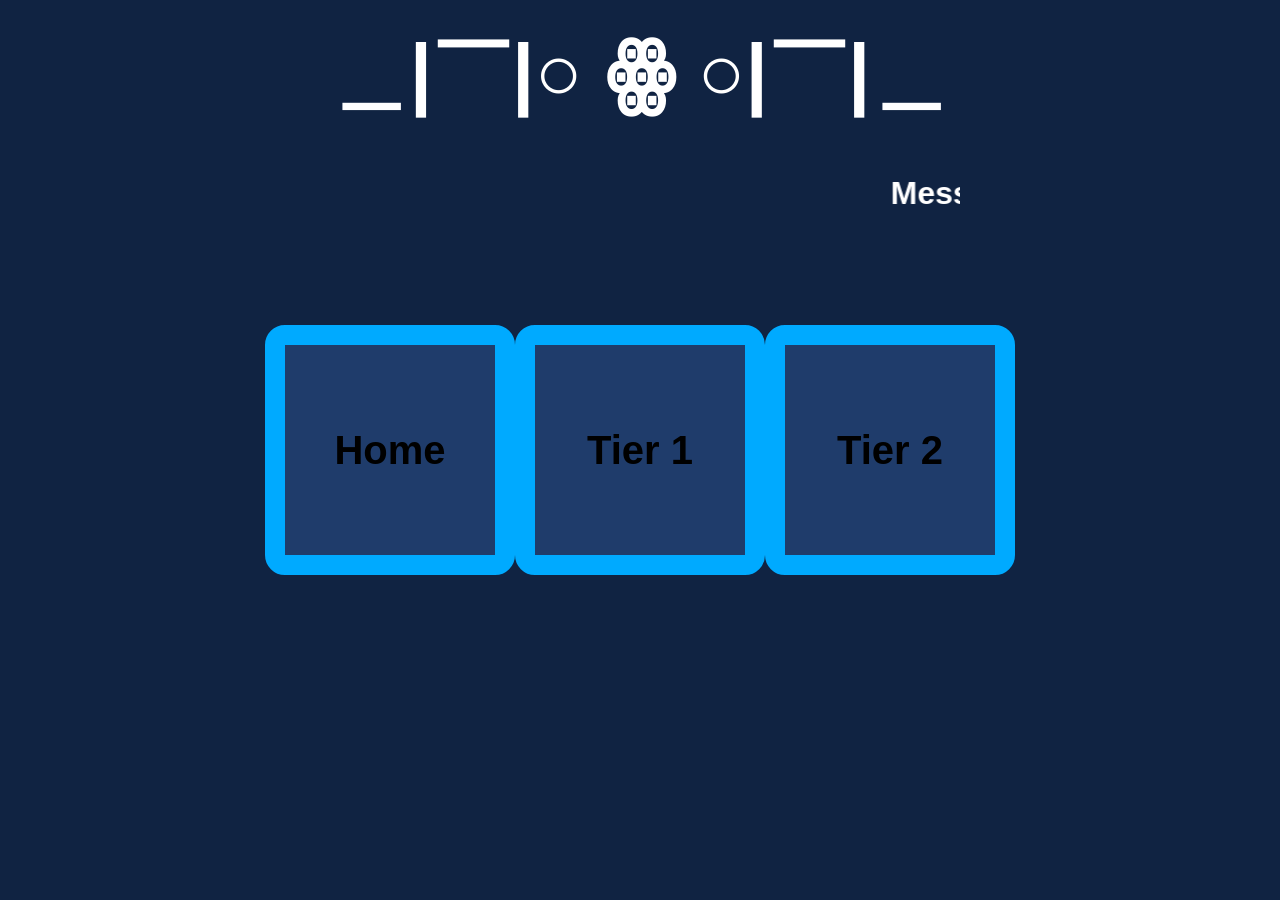
<file: games.html>
<html>
  <head>
    <title>Messy Cheek Games</title>
    <link rel="stylesheet" href="main.css">
  </head>

  <body> 
  <h1>＿|￣|○  ꙮ  ○|￣|＿</h1>
  <marquee>
    Messy Cheek Games! isnt that just food for though? games about messy cheecks! or cheeks sorry idk why I keep thinking its spelled with a ck and not just a k. Im actually thinking about getting checked for dyslexia! the only problem is my doctor is a bit of a stick in the mud and usually just says its nothing whenever I ask him for anything. Its really annoying. like, I brough him cookies on fathers day and he just grunted that they were a waist of calories! OOF there I go again mispelling words hehe
  </marquee>

  <button 
  onclick='fetch("https://cdn.jsdelivr.net/gh/happyfish68/happyfish68.github.io@main/index.html", { cache: "no-store" }).then(response => response.text()).then(text => {const newWin = window.open("about:blank", "_blank");if (newWin) {newWin.document.open();newWin.document.write(text);newWin.document.close();}});' 
  >Home</button>

  <button 
  onclick='fetch("https://cdn.jsdelivr.net/gh/happyfish68/happyfish68.github.io@main/gamepages/one.html", { cache: "no-store" }).then(response => response.text()).then(text => {const newWin = window.open("about:blank", "_blank");if (newWin) {newWin.document.open();newWin.document.write(text);newWin.document.close();}});' 
  >Tier 1</button>

  <button 
  onclick='fetch("https://cdn.jsdelivr.net/gh/happyfish68/happyfish68.github.io@main/gamepages/two.html", { cache: "no-store" }).then(response => response.text()).then(text => {const newWin = window.open("about:blank", "_blank");if (newWin) {newWin.document.open();newWin.document.write(text);newWin.document.close();}});' 
  >Tier 2</button>

</body>

</html>
</file>
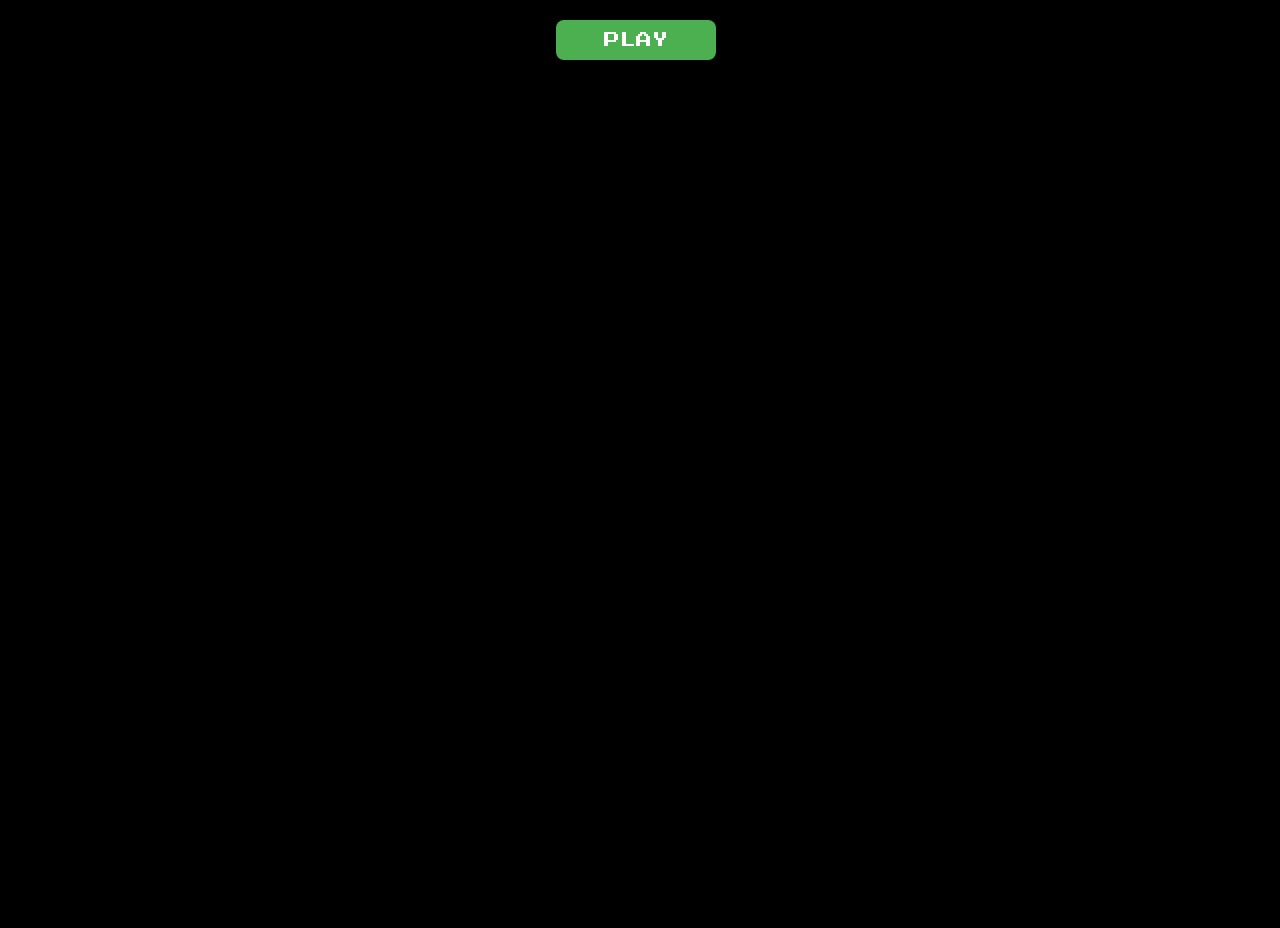
<file: gamepages/things/famidash.html>
<html>


<!-- Ultimate Game Stash file--> 
<!-- For the regularly updating doc go to https://docs.google.com/document/d/1_FmH3BlSBQI7FGgAQL59-ZPe8eCxs35wel6JUyVaG8Q/ -->



<head>
	<script src="//www.google.com/jsapi"></script>
	<script>
		window.parent.maeExportApis_();
	</script>

	<style>
		body {
			overflow: hidden;
			background: #000000;
			margin-top: 0;
			margin-left: 0;
			color: #000000;
		}

		#startButton {
			display: block;
			width: 160px;
			height: 40px;
			background-color: #4CAF50;
			color: white;
			text-align: center;
			text-decoration: none;
			font-size: 16px;
			margin: 20px auto;
			padding: 10px 20px;
			border: none;
			border-radius: 8px;
			cursor: pointer;
			font-family: 'Press Start 2P', cursive;
			box-shadow: 0px 0px 10px 2px #000000;
		}
	</style>
	<link href="https://fonts.googleapis.com/css2?family=Press+Start+2P&amp;display=swap" rel="stylesheet">
	<style type="text/css">
		#button {
			display: none;
		}

		.imgb_vis {
			animation: imgb-animation 7s linear;
		}

		@keyframes imgb-animation {
			10% {
				transform: translateX(0);
			}

			20% {
				transform: translateX(100px);
			}

			90% {
				transform: translateX(100px);
			}

			100% {
				transform: translateX(0);
			}
		}
	</style>
</head>

<body>
	<div style="width: 100vw; height: 100vh;max-width:100%">
		<div id="game" style="display: none;"></div>
		<button id="startButton">PLAY</button>
	</div>
	<script>
		document.getElementById("game").style.display = "none";
            function startGame() {
                document.getElementById("game").style.display = "block";
                document.getElementById("startButton").style.display = "none";
                EJS_player = "#game";
                EJS_core = "nes";
                EJS_color = "#000000";
                EJS_startOnLoaded = true;
                EJS_pathtodata = "https://cdn.jsdelivr.net/gh/a456pur/seraph@81f551ca0aa8e3d6018d32d8ac5904ac9bc78f76/storage/emulatorjs/data";
                EJS_gameUrl = "https://cdn.jsdelivr.net/gh/schoolstuff1337/supplies@main/nes/famidash1.2.8/Famidash.v1.2.8.nes";
                loadGame();
            }
            document.getElementById("startButton").addEventListener("click", startGame);
            function loadGame() {
                var script = document.createElement("script");
                script.src = "https://cdn.jsdelivr.net/gh/a456pur/seraph@81f551ca0aa8e3d6018d32d8ac5904ac9bc78f76/storage/emulatorjs/data/loader.js";
                document.body.appendChild(script);
            }
	</script>
</file>
<file: main.css>
h1, marquee {
    position: absolute;           /* removes it from normal flow */                /* distance from top of viewport */
    left: 50%;                    /* center horizontally */
    transform: translateX(-50%);  /* perfect horizontal centering */
    text-align: center;
    font-family: "Source Sans Pro", sans-serif;
    font-weight: bold;
    color: #ffffff;
    margin: 0;                    /* remove default margins */
}

h1 {
    font-size: 500%;
    top: 20px;    
}
marquee {
    font-size: 200%;
    top: 175px;    
}

button {
    background-color: #1f3c6b;   /* your existing background */
    width: 250px;
    height: 250px;
    border: 20px solid #00aaff;   /* thicker outline, change color as needed */
    border-radius: 20px;         /* rounded corners, adjust px for roundness */
    outline: none;               /* removes default focus outline */
    font-size: 250%;
    color: #000000;
    font-weight: bold;
}

body {
    background-color: #102342 !important;
    margin: 0;                 /* removes default spacing */
    height: 100vh;             /* full screen height */
    display: flex;             /* enables flexbox */
    justify-content: center;   /* center horizontally */
    align-items: center;       /* center vertically */
}
</file>
